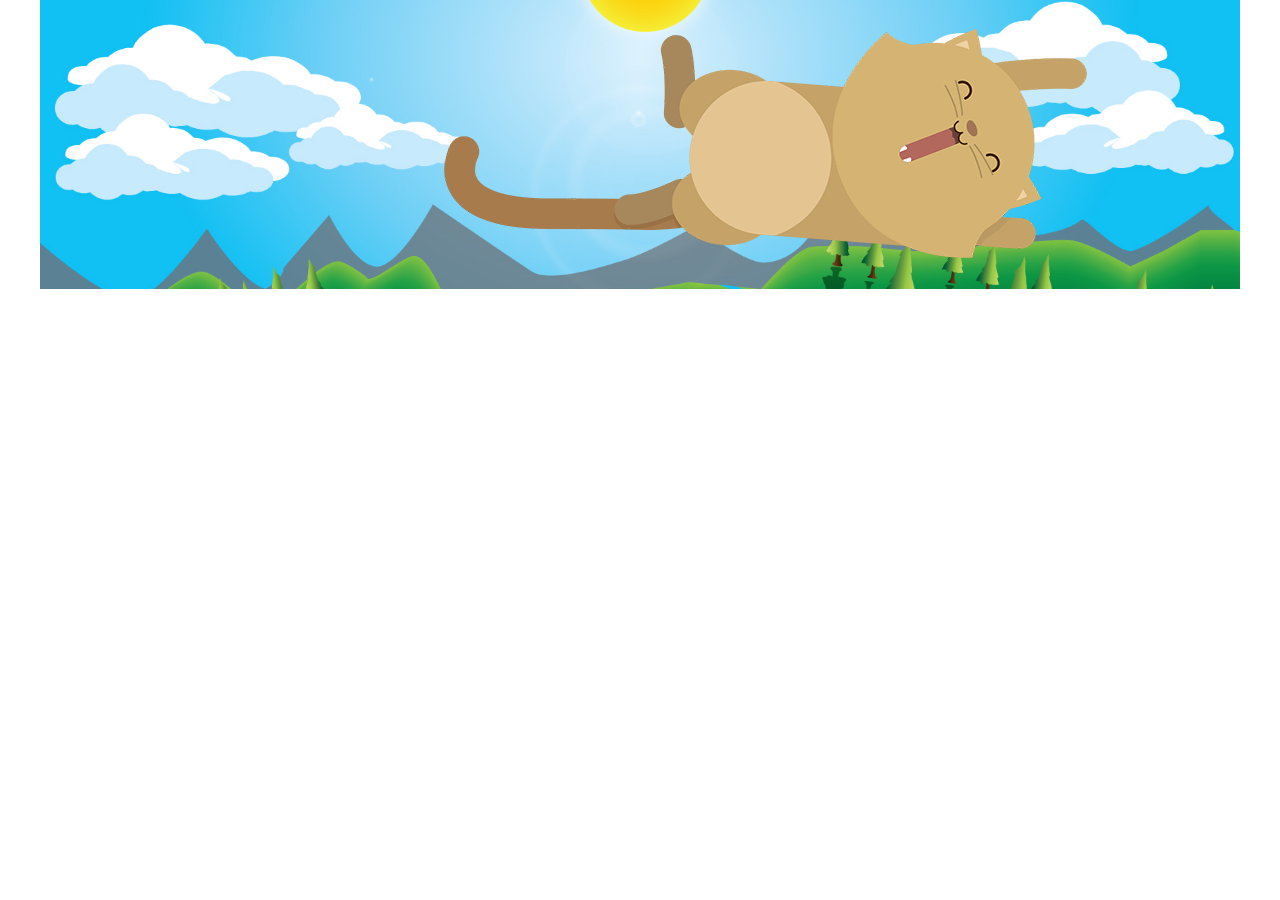
<file: stages-kittens/index.html>
<!DOCTYPE html>
<html>
  <head>
    <meta charset="utf-8">
    <meta name="viewport" content="width=device-width, initial-scale=1.0">
    <meta http-equiv="X-UA-Compatible" content="ie=edge">
    <link rel="stylesheet" href="css/main.css">
    <title>Stages & kittens</title>
  </head>
  <body>
<!--Comienza código-->
    <section class="container">
      <div class="row">
        <div class="afternoon">
          <div class="col-4 col-4-kitten">
            <img src="assets/images/kitten-large.png" alt="big-kitten class="kitten1"">
          </div>
        </div>
      </div>
    </section>
 </body>
</html>













<!-- <!DOCTYPE html>
<html lang="en">
<head>
  <meta charset="UTF-8">
  <meta name="viewport" content="width=device-width, initial-scale=1.0">
  <meta http-equiv="X-UA-Compatible" content="ie=edge">
  <title>Stages Kittens</title>
  <link rel="stylesheet" href="css/main.css">
</head>
<body>
  <section class="container">
    <div class="row">
      <div class="kitten1">
        <div class="col-xs-offset-4 col-xs-4">
          <img src="assets/images/kitten-large.png" class="kittenLarge"alt="kitten-large"/>
        </div>
      </div>
    </div>
  </section>
</body>
</html>
-->
</file>
<file: stages-kittens/css/main.css>
* {
  box-sizing: border-box;
  margin: 0px;
  padding: 0px;
}

/*Size: mobile*/
.container {
  max-width: 1200px;
  margin:auto;
  width: 100%;
}

.afternoon {
  background-image: url(../assets/images/dawn.png);
  background-position: center;
  background-repeat: no-repeat;
  background-size: cover;
}

.kitten1 {
  margin: 0 auto;
  padding-top: 25em;
  width: 100%;
}

.col-4 {
  width: 33.33333333%;
}

.col-4-kitten {
  margin-left: 33.33333333%;
}

/*Size: tablet*/
@media (min-width: 768px) {
  .afternoon {
    background-image: url(../assets/images/night.jpg);
  }

  .kitten1 {
    content: url(../assets/images/kitten-small.png);
  }
}

/*Size: desktop*/
@media (min-width: 1200px) {
  .afternoon{
    background-image: url(../assets/images/sunny-day.jpg);
  }

  .kitten1 {
    content: url(../assets/images/kitten-medium.png);
  }
}
</file>
